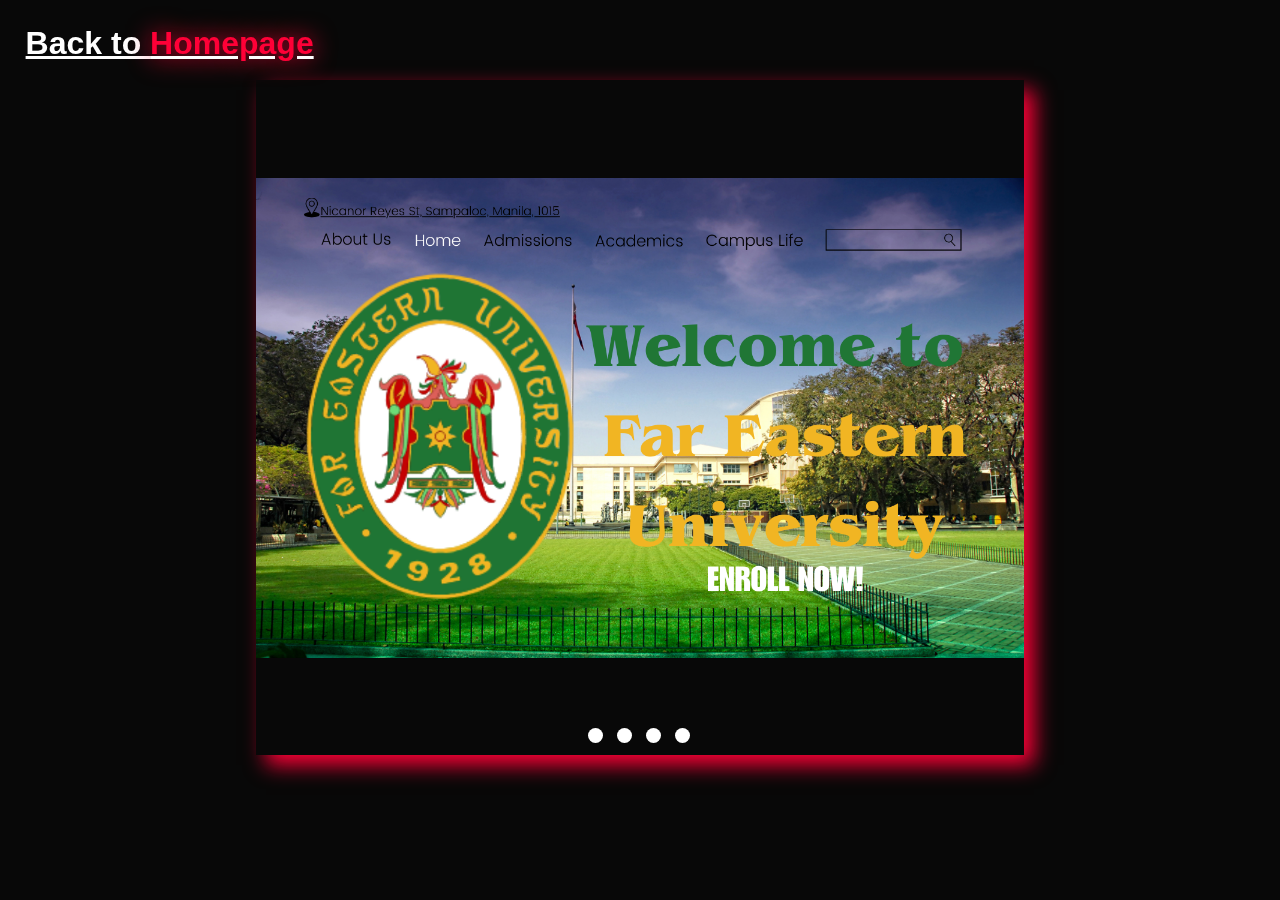
<file: canva.html>
<!DOCTYPE html>
<html lang="en">
<head>
    <meta charset="UTF-8">
    <meta name="viewport" content="width=device-width, initial-scale=1.0">
    <title>Responsive Portfolio Website</title>
    <link href="https://cdn.jsdelivr.net/npm/bootstrap@5.3.3/dist/css/bootstrap.min.css" rel="stylesheet" integrity="sha384-QWTKZyjpPEjISv5WaRU9OFeRpok6YctnYmDr5pNlyT2bRjXh0JMhjY6hW+ALEwIH" crossorigin="anonymous">
    <link href='https://unpkg.com/boxicons@2.1.4/css/boxicons.min.css' rel='stylesheet'>
    <script src="https://cdn.jsdelivr.net/npm/@popperjs/core@2.11.8/dist/umd/popper.min.js" integrity="sha384-I7E8VVD/ismYTF4hNIPjVp/Zjvgyol6VFvRkX/vR+Vc4jQkC+hVqc2pM8ODewa9r" crossorigin="anonymous"></script>
    <script src="https://cdn.jsdelivr.net/npm/bootstrap@5.3.3/dist/js/bootstrap.min.js" integrity="sha384-0pUGZvbkm6XF6gxjEnlmuGrJXVbNuzT9qBBavbLwCsOGabYfZo0T0to5eqruptLy" crossorigin="anonymous"></script>
    <style>
        * {
            margin: 0;
            padding: 0;
            box-sizing: border-box;
            text-decoration: none;
            border: none;
            outline: none;
            scroll-behavior: smooth;
            font-family: "Poppins", sans-serif;
        }

        :root {
            --bg-color: #080808;
            --second-bg-color: #131313;
            --text-color: white;
            --main-color: #ff0037;
        }

        body {
            background-color: var(--bg-color);
            background-repeat: no-repeat;
            background-attachment: fixed;
            background-size: cover;
        }

        .header {
            position: fixed;
            top: -5%;
            left: -10%;
            width: 100%;
            padding: 4rem 12%;
           
            
            display: flex;
            justify-content: space-between;
            align-items: center;
            z-index: 50;
        }

        .logo {
            font-size: 2rem;
            color: var(--text-color);
            font-weight: 800;
            cursor: pointer;
            transition: 0.3s ease;
        }

        .logo:hover {
            transform: scale(1.1);
        }

        .logo span {
            text-shadow: 0 0 25px var(--main-color);
            color: var(--main-color);
        }

        .container {
            position: relative;
        }

        .container .wrapper {
            width: 60vw;
            height: 75vh;
            box-shadow: 10px 10px 20px rgba(255, 0, 55, 1);
            margin: 5rem auto;
            overflow: hidden;
        }

        .container .wrapper-holder {
            display: grid;
            grid-template-columns: repeat(4, 100%);
            height: 100%;
            width: 100%;
            animation: slider 30s ease-in-out infinite alternate;
        }

        .container #slider-img-1,
        .container #slider-img-2,
        .container #slider-img-3,
        .container #slider-img-4 {
            background-repeat: no-repeat;
            background-position: center;
            background-size: contain;
            width: 100%;
            height: 100%;
        }

        .container #slider-img-1 {
            background-image: url('slider-img-1.png');
        }

        .container #slider-img-2 {
            background-image: url('slider-img-2.png');
        }

        .container #slider-img-3 {
            background-image: url('slider-img-3.png');
        }

        .container #slider-img-4 {
            background-image: url('slider-img-4.png');
        }

        .container .button-holder .button {
            background-color: white;
            width: 15px;
            height: 15px;
            border-radius: 15px;
            display: inline-block;
            margin: .3rem;
        }

        .container .button-holder {
            position: absolute;
            left: 45%;
            bottom: 0%;
        }

        .button:hover {
            box-shadow: 0px 0px 7px 4px rgba(255, 0, 55, 1);
        }

        @keyframes slider {
            0% { transform: translateX(0%); }
            10% { transform: translateX(-100%); }
            20% { transform: translateX(-100%); }
            30% { transform: translateX(-200%); }
            40% { transform: translateX(-200%); }
            50% { transform: translateX(-200%); }
            60% { transform: translateX(-300%); }
            70% { transform: translateX(-300%); }
            80% { transform: translateX(-300%); }
            90% { transform: translateX(0%); }
            100% { transform: translateX(0%); }
        }
    </style>
</head>
<body>
    <header class="header">
        <a href="sample.html" class="logo" onclick="showAlert()">Back to <span>Homepage</span></a>
    </header>
    <div class="container">
        <div class="wrapper">
            <div class="wrapper-holder">
                <div id="slider-img-1"></div>
                <div id="slider-img-2"></div>
                <div id="slider-img-3"></div>
                <div id="slider-img-4"></div>
            </div>
        </div>
        <div class="button-holder">
            <a href="#slider-img-1" class="button"></a>
            <a href="#slider-img-2" class="button"></a>
            <a href="#slider-img-3" class="button"></a>
            <a href="#slider-img-4" class="button"></a>
        </div>
    </div>
    <script src="script.js"></script>
</body>
</html>
</file>
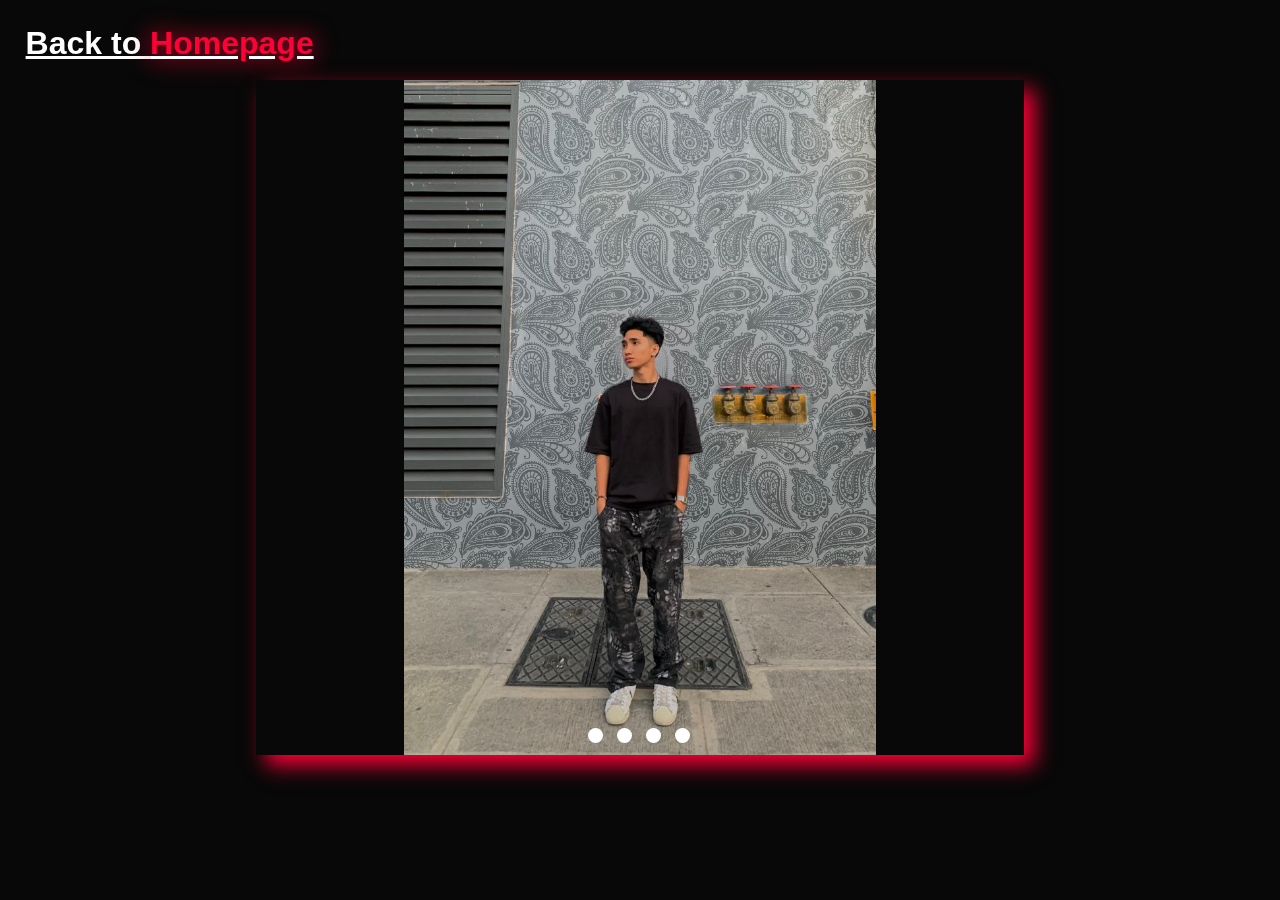
<file: design.html>
<!DOCTYPE html>
<html lang="en">
<head>
    <meta charset="UTF-8">
    <meta name="viewport" content="width=device-width, initial-scale=1.0">
    <title>Responsive Portfolio Website</title>
    <link href="https://cdn.jsdelivr.net/npm/bootstrap@5.3.3/dist/css/bootstrap.min.css" rel="stylesheet" integrity="sha384-QWTKZyjpPEjISv5WaRU9OFeRpok6YctnYmDr5pNlyT2bRjXh0JMhjY6hW+ALEwIH" crossorigin="anonymous">
    <link href='https://unpkg.com/boxicons@2.1.4/css/boxicons.min.css' rel='stylesheet'>
    <script src="https://cdn.jsdelivr.net/npm/@popperjs/core@2.11.8/dist/umd/popper.min.js" integrity="sha384-I7E8VVD/ismYTF4hNIPjVp/Zjvgyol6VFvRkX/vR+Vc4jQkC+hVqc2pM8ODewa9r" crossorigin="anonymous"></script>
    <script src="https://cdn.jsdelivr.net/npm/bootstrap@5.3.3/dist/js/bootstrap.min.js" integrity="sha384-0pUGZvbkm6XF6gxjEnlmuGrJXVbNuzT9qBBavbLwCsOGabYfZo0T0to5eqruptLy" crossorigin="anonymous"></script>
    <style>
        * {
            margin: 0;
            padding: 0;
            box-sizing: border-box;
            text-decoration: none;
            border: none;
            outline: none;
            scroll-behavior: smooth;
            font-family: "Poppins", sans-serif;
        }

        :root {
            --bg-color: #080808;
            --second-bg-color: #131313;
            --text-color: white;
            --main-color: #ff0037;
        }

        body {
            background-color: var(--bg-color);
            background-repeat: no-repeat;
            background-attachment: fixed;
            background-size: cover;
        }

        .header {
            position: fixed;
            top: -5%;
            left: -10%;
            width: 100%;
            padding: 4rem 12%;
           
            
            display: flex;
            justify-content: space-between;
            align-items: center;
            z-index: 50;
        }

        .logo {
            font-size: 2rem;
            color: var(--text-color);
            font-weight: 800;
            cursor: pointer;
            transition: 0.3s ease;
        }

        .logo:hover {
            transform: scale(1.1);
        }

        .logo span {
            text-shadow: 0 0 25px var(--main-color);
            color: var(--main-color);
        }

        .container {
            position: relative;
        }

        .container .wrapper {
            width: 60vw;
            height: 75vh;
            box-shadow: 10px 10px 20px rgba(255, 0, 55, 1);
            margin: 5rem auto;
            overflow: hidden;
        }

        .container .wrapper-holder {
            display: grid;
            grid-template-columns: repeat(4, 100%);
            height: 100%;
            width: 100%;
            animation: slider 30s ease-in-out infinite alternate;
        }

        .container #slider_webdesign-img-1,
        .container #slider_webdesign-img-2,
        .container #slider_webdesign-img-3,
        .container #slider_webdesign-img-4 {
            background-repeat: no-repeat;
            background-position: center;
            background-size: contain;
            width: 100%;
            height: 100%;
        }

        .container #slider_webdesign-img-1 {
            background-image: url('slider_design.png');
        }

        .container #slider_webdesign-img-2 {
            background-image: url('slider_design2.jpg');
        }

        .container #slider_webdesign-img-3 {
            background-image: url('slider_design3.jpg');
        }

        .container #slider_webdesign-img-4 {
            background-image: url('slider_design4.jpg');
        }

        .container .button-holder .button {
            background-color: white;
            width: 15px;
            height: 15px;
            border-radius: 15px;
            display: inline-block;
            margin: .3rem;
        }

        .container .button-holder {
            position: absolute;
            left: 45%;
            bottom: 0%;
        }

        .button:hover {
            box-shadow: 0px 0px 7px 4px rgba(255, 0, 55, 1);
        }

        @keyframes slider {
            0% { transform: translateX(0%); }
            10% { transform: translateX(-100%); }
            20% { transform: translateX(-100%); }
            30% { transform: translateX(-200%); }
            40% { transform: translateX(-200%); }
            50% { transform: translateX(-200%); }
            60% { transform: translateX(-300%); }
            70% { transform: translateX(-300%); }
            80% { transform: translateX(-300%); }
            90% { transform: translateX(0%); }
            100% { transform: translateX(0%); }
        }
    </style>
</head>
<body>
    <header class="header">
        <a href="sample.html" class="logo" onclick="showAlert()">Back to <span>Homepage</span></a>
    </header>
    <div class="container">
        <div class="wrapper">
            <div class="wrapper-holder">
                <div id="slider_webdesign-img-1"></div>
                <div id="slider_webdesign-img-2"></div>
                <div id="slider_webdesign-img-3"></div>
                <div id="slider_webdesign-img-4"></div>
            </div>
        </div>
        <div class="button-holder">
            <a href="#slider_webdesign-img-1" class="button"></a>
            <a href="#slider_webdesign-img-2" class="button"></a>
            <a href="#slider_webdesign-img-3" class="button"></a>
            <a href="#slider_webdesign-img-4" class="button"></a>
        </div>
    </div>
    <script src="script.js"></script>
</body>
</html>
</file>
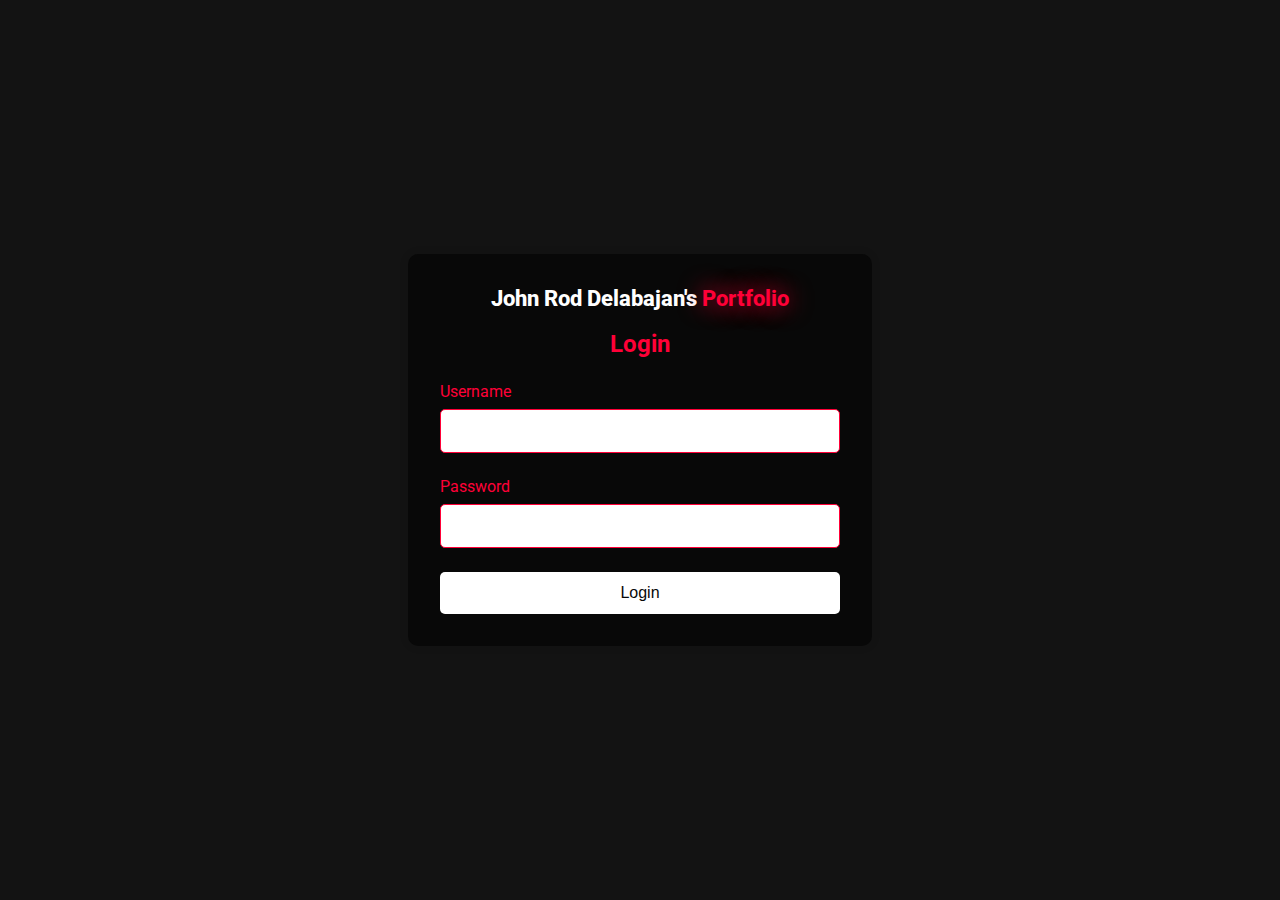
<file: login.html>
<!DOCTYPE html>
<html lang="en">
<head>
    <meta charset="UTF-8">
    <meta name="viewport" content="width=device-width, initial-scale=1.0">
    <title>Responsive Login Page</title>
    <link rel="stylesheet" href="login.css">
    <link href="https://fonts.googleapis.com/css2?family=Roboto:wght@400;700&display=swap" rel="stylesheet">
</head>
<body>
    <div class="login-container">
        <div class="logo-container">
            <a href="#" class="logo">John Rod Delabajan's <span>Portfolio</span></a>
        </div>
        <form class="login-form" onsubmit="return validateLogin()">
            <h2>Login</h2>
            <div class="input-group">
                <label for="username">Username</label>
                <input type="text" id="username" name="username" required>
            </div>
            <div class="input-group">
                <label for="password">Password</label>
                <input type="password" id="password" name="password" required>
            </div>
            <button type="submit">Login</button>
        </form>
    </div>
    <script>
        function validateLogin() {
            const username = document.getElementById('username').value;
            const password = document.getElementById('password').value;
            if (username === 'admin' && password === 'password') {
                alert('Login successful!');
                window.location.href = 'sample.html'; // Redirect to sample.html
                return false; // Prevent form submission
            } else {
                alert('Invalid username or password');
                return false; // Prevent form submission
            }
        }
    </script>
</body>
</html>
</file>
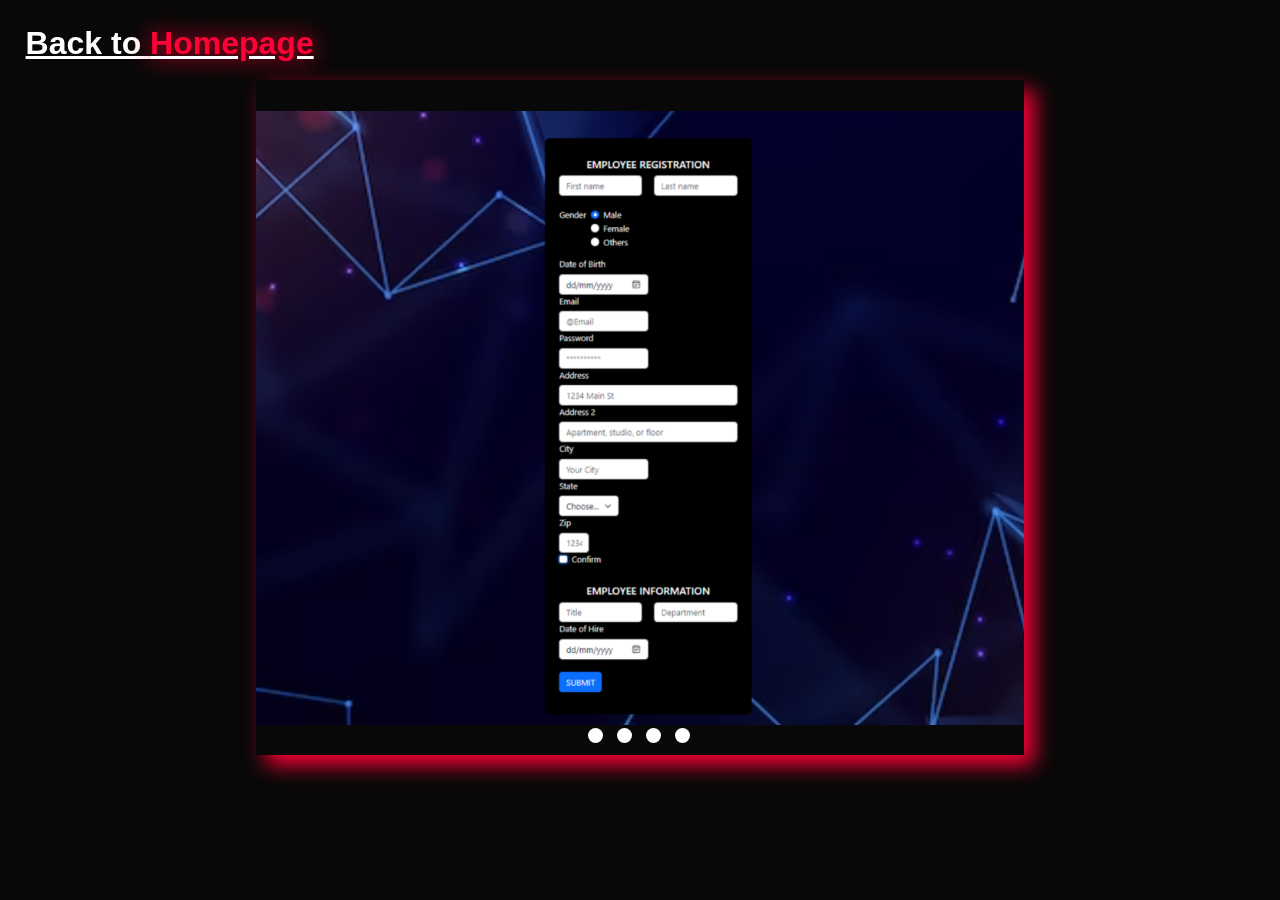
<file: webdesign.html>
<!DOCTYPE html>
<html lang="en">
<head>
    <meta charset="UTF-8">
    <meta name="viewport" content="width=device-width, initial-scale=1.0">
    <title>Responsive Portfolio Website</title>
    <link href="https://cdn.jsdelivr.net/npm/bootstrap@5.3.3/dist/css/bootstrap.min.css" rel="stylesheet" integrity="sha384-QWTKZyjpPEjISv5WaRU9OFeRpok6YctnYmDr5pNlyT2bRjXh0JMhjY6hW+ALEwIH" crossorigin="anonymous">
    <link href='https://unpkg.com/boxicons@2.1.4/css/boxicons.min.css' rel='stylesheet'>
    <script src="https://cdn.jsdelivr.net/npm/@popperjs/core@2.11.8/dist/umd/popper.min.js" integrity="sha384-I7E8VVD/ismYTF4hNIPjVp/Zjvgyol6VFvRkX/vR+Vc4jQkC+hVqc2pM8ODewa9r" crossorigin="anonymous"></script>
    <script src="https://cdn.jsdelivr.net/npm/bootstrap@5.3.3/dist/js/bootstrap.min.js" integrity="sha384-0pUGZvbkm6XF6gxjEnlmuGrJXVbNuzT9qBBavbLwCsOGabYfZo0T0to5eqruptLy" crossorigin="anonymous"></script>
    <style>
        * {
            margin: 0;
            padding: 0;
            box-sizing: border-box;
            text-decoration: none;
            border: none;
            outline: none;
            scroll-behavior: smooth;
            font-family: "Poppins", sans-serif;
        }

        :root {
            --bg-color: #080808;
            --second-bg-color: #131313;
            --text-color: white;
            --main-color: #ff0037;
        }

        body {
            background-color: var(--bg-color);
            background-repeat: no-repeat;
            background-attachment: fixed;
            background-size: cover;
        }

        .header {
            position: fixed;
            top: -5%;
            left: -10%;
            width: 100%;
            padding: 4rem 12%;
           
            
            display: flex;
            justify-content: space-between;
            align-items: center;
            z-index: 50;
        }

        .logo {
            font-size: 2rem;
            color: var(--text-color);
            font-weight: 800;
            cursor: pointer;
            transition: 0.3s ease;
        }

        .logo:hover {
            transform: scale(1.1);
        }

        .logo span {
            text-shadow: 0 0 25px var(--main-color);
            color: var(--main-color);
        }

        .container {
            position: relative;
        }

        .container .wrapper {
            width: 60vw;
            height: 75vh;
            box-shadow: 10px 10px 20px rgba(255, 0, 55, 1);
            margin: 5rem auto;
            overflow: hidden;
        }

        .container .wrapper-holder {
            display: grid;
            grid-template-columns: repeat(4, 100%);
            height: 100%;
            width: 100%;
            animation: slider 30s ease-in-out infinite alternate;
        }

        .container #slider_webdesign-img-1,
        .container #slider_webdesign-img-2,
        .container #slider_webdesign-img-3,
        .container #slider_webdesign-img-4 {
            background-repeat: no-repeat;
            background-position: center;
            background-size: contain;
            width: 100%;
            height: 100%;
        }

        .container #slider_webdesign-img-1 {
            background-image: url('slider_webdesign-img-1.png');
        }

        .container #slider_webdesign-img-2 {
            background-image: url('slider_webdesign-img-2.png');
        }

        .container #slider_webdesign-img-3 {
            background-image: url('slider_webdesign-img-3.png');
        }

        .container #slider_webdesign-img-4 {
            background-image: url('slider_webdesign-img-4.png');
        }

        .container .button-holder .button {
            background-color: white;
            width: 15px;
            height: 15px;
            border-radius: 15px;
            display: inline-block;
            margin: .3rem;
        }

        .container .button-holder {
            position: absolute;
            left: 45%;
            bottom: 0%;
        }

        .button:hover {
            box-shadow: 0px 0px 7px 4px rgba(255, 0, 55, 1);
        }

        @keyframes slider {
            0% { transform: translateX(0%); }
            10% { transform: translateX(-100%); }
            20% { transform: translateX(-100%); }
            30% { transform: translateX(-200%); }
            40% { transform: translateX(-200%); }
            50% { transform: translateX(-200%); }
            60% { transform: translateX(-300%); }
            70% { transform: translateX(-300%); }
            80% { transform: translateX(-300%); }
            90% { transform: translateX(0%); }
            100% { transform: translateX(0%); }
        }
    </style>
</head>
<body>
    <header class="header">
        <a href="sample.html" class="logo" onclick="showAlert()">Back to <span>Homepage</span></a>
    </header>
    <div class="container">
        <div class="wrapper">
            <div class="wrapper-holder">
                <div id="slider_webdesign-img-1"></div>
                <div id="slider_webdesign-img-2"></div>
                <div id="slider_webdesign-img-3"></div>
                <div id="slider_webdesign-img-4"></div>
            </div>
        </div>
        <div class="button-holder">
            <a href="#slider_webdesign-img-1" class="button"></a>
            <a href="#slider_webdesign-img-2" class="button"></a>
            <a href="#slider_webdesign-img-3" class="button"></a>
            <a href="#slider_webdesign-img-4" class="button"></a>
        </div>
    </div>
    <script src="script.js"></script>
</body>
</html>
</file>
<file: login.css>
:root {
    --bg-color: #080808;
    --second-bg-color: #131313;
    --text-color: white;
    --main-color: #ff0037;
}

body {
    display: flex;
    justify-content: center;
    align-items: center;
    height: 100vh;
    margin: 0;
    font-family: 'Roboto', sans-serif;
    background-color: var(--second-bg-color);
}

.login-container {
    background: var(--bg-color);
    padding: 2em;
    border-radius: 10px;
    box-shadow: 0 0 10px rgba(0, 0, 0, 0.1);
    max-width: 400px;
    width: 100%;
}

.login-container:hover {
    box-shadow: 0 0 25px var(--main-color);
}

.logo-container {
    display: flex;
    justify-content: center;
    margin-bottom: 1em;
}

.logo {
    text-decoration: none;
    font-size: 22px;
    color: var(--text-color);
    font-weight: 800;
    cursor: pointer;
    transition: 0.3s ease;
}

.logo:hover {
    transform: scale(1.1);
}

.logo span {
    text-shadow: 0 0 25px var(--main-color);
    color: var(--main-color);
}

.login-form h2 {
    margin-bottom: 1em;
    color: var(--main-color);
    text-align: center;
}

.input-group {
    margin-bottom: 1.5em;
}

.input-group label {
    display: block;
    margin-bottom: 0.5em;
    color: var(--main-color);
}

.input-group input {
    width: 100%;
    padding: 0.75em;
    border: 1px solid var(--main-color);
    border-radius: 5px;
    font-size: 1em;
    box-sizing: border-box;
}

.input-group input:hover {
    background-color: var(--main-color);
}

button {
    width: 100%;
    padding: 0.75em;
    background-color: var(--text-color);
    border: none;
    border-radius: 5px;
    color: var(--bg-color);
    font-size: 1em;
    cursor: pointer;
    transition: background-color 0.3s;
}

button:hover {
    background-color: var(--main-color);
}

.signup-link a:hover {
    text-decoration: underline;
}

@media (max-width: 500px) {
    .login-container {
        padding: 1em;
    }

    .login-form h2 {
        font-size: 1.5em;
    }

    button {
        font-size: 0.9em;
    }
}
</file>
